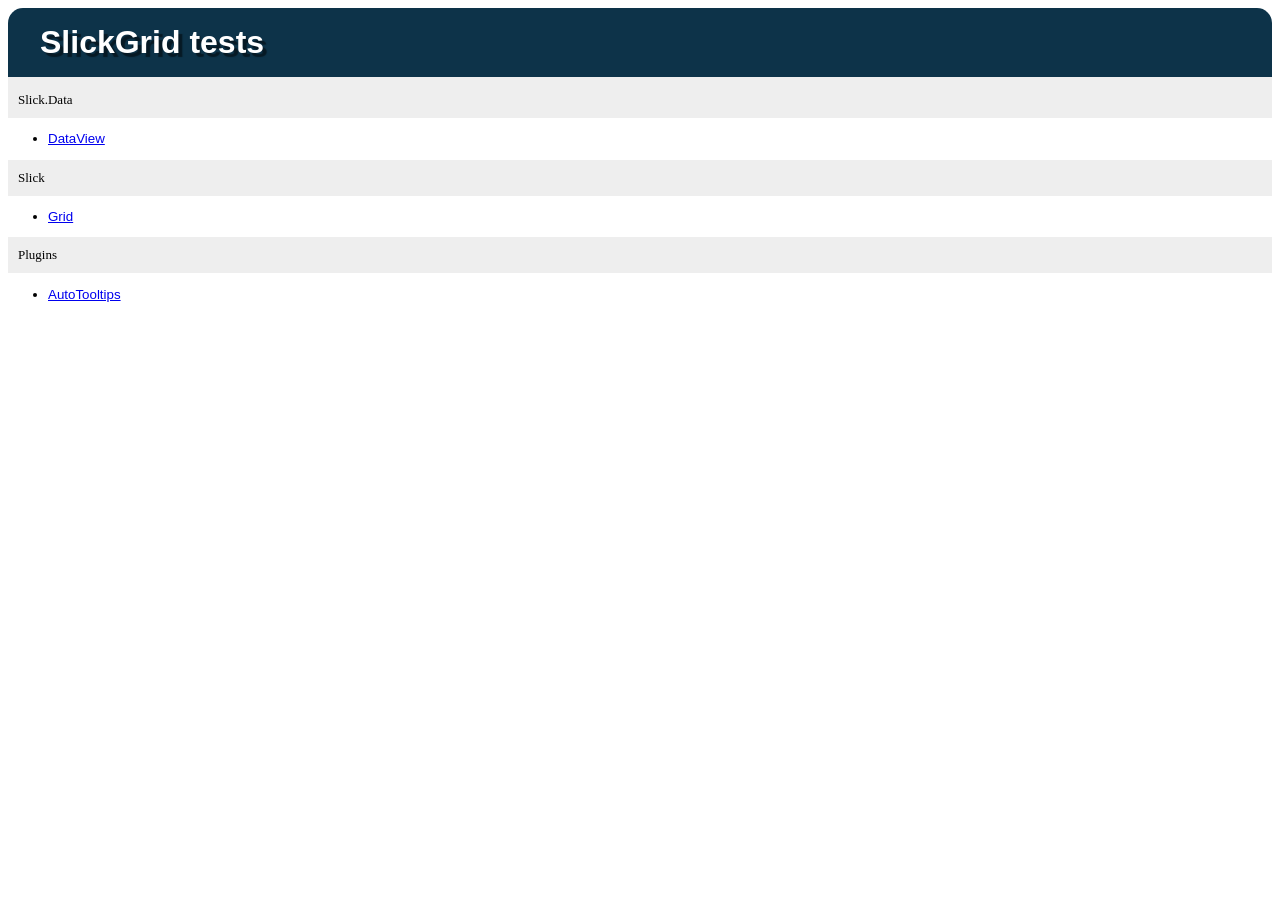
<file: SlickGrid/tests/index.html>
<!DOCTYPE html>
<html>
<head>
	<title>SlickGrid tests</title>
	<link rel="stylesheet" href="../lib/qunit.css" type="text/css"/>
	<style type="text/css">
		ul { font-family: 'trebuchet ms', verdana, arial; }
		h2, ul {font-size: 10pt; }
		h2 {
			background-color:#EEEEEE;
			color:black;
			font-size:small;
			font-weight:normal;
			margin:0;
			padding:10px;
		}
	</style>    
</head>
<body>
	
	<h1 id="qunit-header">SlickGrid tests</h1>
	<h2 id="qunit-banner"></h2>
	
	<h2>Slick.Data</h2>
	<ul>
		<li><a href="dataview/index.html">DataView</a></li>
	</ul>
	
	<h2>Slick</h2>
	<ul>
		<li><a href="grid/index.html">Grid</a></li>
	</ul>
	
	<h2>Plugins</h2>
	<ul>
		<li><a href="plugins/autotooltips.html">AutoTooltips</a></li>
	</ul>
	
</body>
</html>
</file>
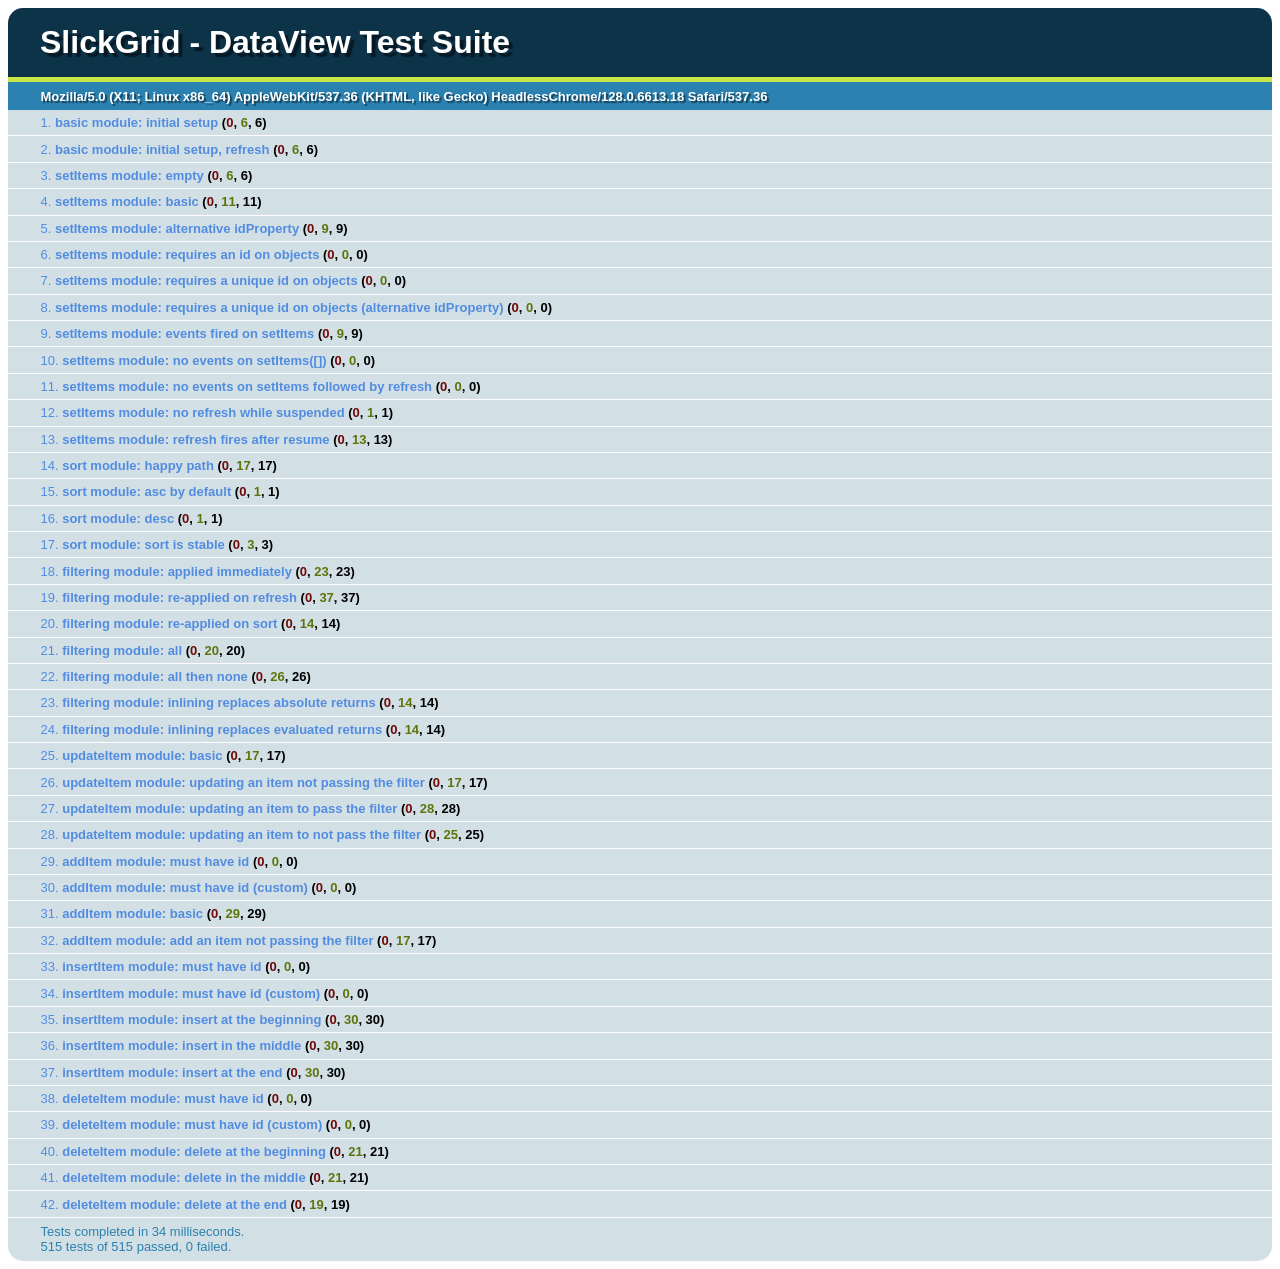
<file: SlickGrid/tests/dataview/index.html>
<!DOCTYPE html>
<html>
<head>
	<title>SlickGrid - DataView tests</title>
	<link rel="stylesheet" href="../../lib/qunit.css" type="text/css"/>
</head>
<body>
	<h1 id="qunit-header">SlickGrid - DataView Test Suite</h1>
	<h2 id="qunit-banner"></h2>
	<div id="qunit-testrunner-toolbar"></div>
	<h2 id="qunit-userAgent"></h2>
	<ol id="qunit-tests"></ol>
	
	<script type="text/javascript" src="../../lib/qunit.js"></script>
	<script type="text/javascript" src="../../lib/jquery-1.7.min.js"></script>
	<script type="text/javascript">
		jQuery.noConflict();
	</script>
	<script type="text/javascript" src="../../slick.core.js"></script>
	<script type="text/javascript" src="../../slick.dataview.js"></script>
	<script type="text/javascript" src="dataview.js"></script>
	
</body>
</html>
</file>
<file: SlickGrid/lib/qunit.css>
ol#qunit-tests {
	font-family:"Helvetica Neue Light", "HelveticaNeue-Light", "Helvetica Neue", Calibri, Helvetica, Arial;
	margin:0;
	padding:0;
	list-style-position:inside;

	font-size: smaller;
}
ol#qunit-tests li{
	padding:0.4em 0.5em 0.4em 2.5em;
	border-bottom:1px solid #fff;
	font-size:small;
	list-style-position:inside;
}
ol#qunit-tests li ol{
	box-shadow: inset 0px 2px 13px #999;
	-moz-box-shadow: inset 0px 2px 13px #999;
	-webkit-box-shadow: inset 0px 2px 13px #999;
	margin-top:0.5em;
	margin-left:0;
	padding:0.5em;
	background-color:#fff;
	border-radius:15px;
	-moz-border-radius: 15px;
	-webkit-border-radius: 15px;
}
ol#qunit-tests li li{
	border-bottom:none;
	margin:0.5em;
	background-color:#fff;
	list-style-position: inside;
	padding:0.4em 0.5em 0.4em 0.5em;
}

ol#qunit-tests li li.pass{
	border-left:26px solid #C6E746;
	background-color:#fff;
	color:#5E740B;
	}
ol#qunit-tests li li.fail{
	border-left:26px solid #EE5757;
	background-color:#fff;
	color:#710909;
}
ol#qunit-tests li.pass{
	background-color:#D2E0E6;
	color:#528CE0;
}
ol#qunit-tests li.fail{
	background-color:#EE5757;
	color:#000;
}
ol#qunit-tests li strong {
	cursor:pointer;
}
h1#qunit-header{
	background-color:#0d3349;
	margin:0;
	padding:0.5em 0 0.5em 1em;
	color:#fff;
	font-family:"Helvetica Neue Light", "HelveticaNeue-Light", "Helvetica Neue", Calibri, Helvetica, Arial;
	border-top-right-radius:15px;
	border-top-left-radius:15px;
	-moz-border-radius-topright:15px;
	-moz-border-radius-topleft:15px;
	-webkit-border-top-right-radius:15px;
	-webkit-border-top-left-radius:15px;
	text-shadow: rgba(0, 0, 0, 0.5) 4px 4px 1px;
}
h2#qunit-banner{
	font-family:"Helvetica Neue Light", "HelveticaNeue-Light", "Helvetica Neue", Calibri, Helvetica, Arial;
	height:5px;
	margin:0;
	padding:0;
}
h2#qunit-banner.qunit-pass{
	background-color:#C6E746;
}
h2#qunit-banner.qunit-fail, #qunit-testrunner-toolbar {
	background-color:#EE5757;
}
#qunit-testrunner-toolbar {
	font-family:"Helvetica Neue Light", "HelveticaNeue-Light", "Helvetica Neue", Calibri, Helvetica, Arial;
	padding:0;
	/*width:80%;*/
	padding:0em 0 0.5em 2em;
	font-size: small;
}
h2#qunit-userAgent {
	font-family:"Helvetica Neue Light", "HelveticaNeue-Light", "Helvetica Neue", Calibri, Helvetica, Arial;
	background-color:#2b81af;
	margin:0;
	padding:0;
	color:#fff;
	font-size: small;
	padding:0.5em 0 0.5em 2.5em;
	text-shadow: rgba(0, 0, 0, 0.5) 2px 2px 1px;
}
p#qunit-testresult{
	font-family:"Helvetica Neue Light", "HelveticaNeue-Light", "Helvetica Neue", Calibri, Helvetica, Arial;
	margin:0;
	font-size: small;
	color:#2b81af;
	border-bottom-right-radius:15px;
	border-bottom-left-radius:15px;
	-moz-border-radius-bottomright:15px;
	-moz-border-radius-bottomleft:15px;
	-webkit-border-bottom-right-radius:15px;
	-webkit-border-bottom-left-radius:15px;
	background-color:#D2E0E6;
	padding:0.5em 0.5em 0.5em 2.5em;
}
strong b.fail{
	color:#710909;
	}
strong b.pass{
	color:#5E740B;
	}
</file>
